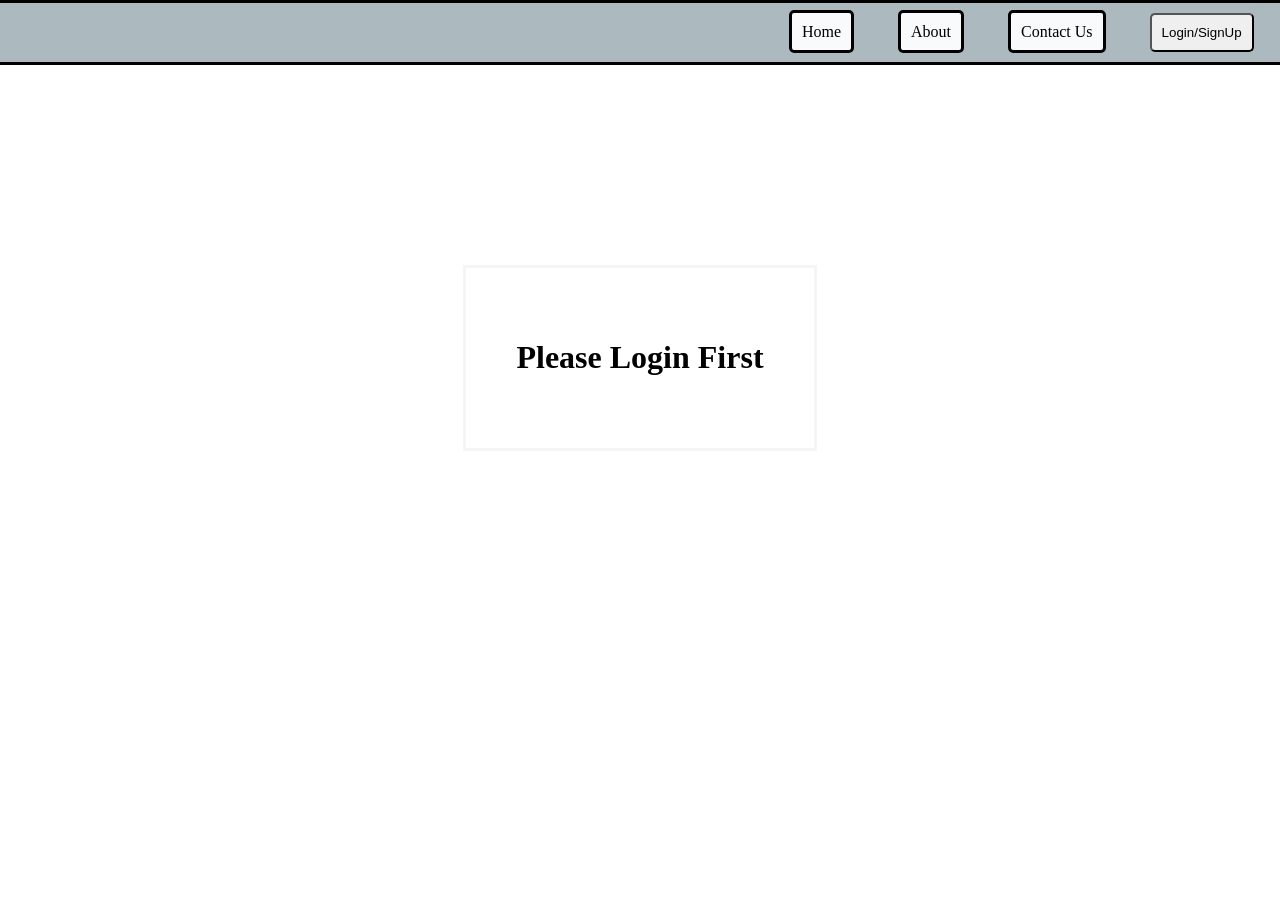
<file: index.html>
<!DOCTYPE html>
<html lang="en">
<head>
    <meta charset="UTF-8">
    <meta name="viewport" content="width=device-width, initial-scale=1.0">
    <title>UPI</title>
    <link rel="stylesheet" href="style/base.css">
    <link rel="stylesheet" href="style/style.css">
</head>
<body>
    <div id="container">
        <div id="navbar-container">
            <nav id="navbar">
                <a href="index.html" class="navbar-options">Home</a>
                <a href="about.html" class="navbar-options">About</a>
                <a href="contact.html" class="navbar-options">Contact Us</a>
                <button id="login-btn" onclick="signUp()">Login/SignUp</button>
                <button id="user-btn"></button>
            </nav>
        </div>
        <div id="msg-container">
            <h1>Please Login First</h1>
        </div>
        <div id="pay-box">
            <h1 id="title-name">Pay UPI</h1>
            <div id="box-container">
                <form id="pay-form" onclick="return false">
                    <label for="">Pay Using</label>
                    <button id="mobile-btn">Mobile Number</button>
                    <button id="bank-btn">Bank Account</button>
                    <button id="self-btn">Self Transfer</button>
                </form>
            </div>
        </div>
    </div>

    <script src="script/script.js"></script>
</body>
</html>
</file>
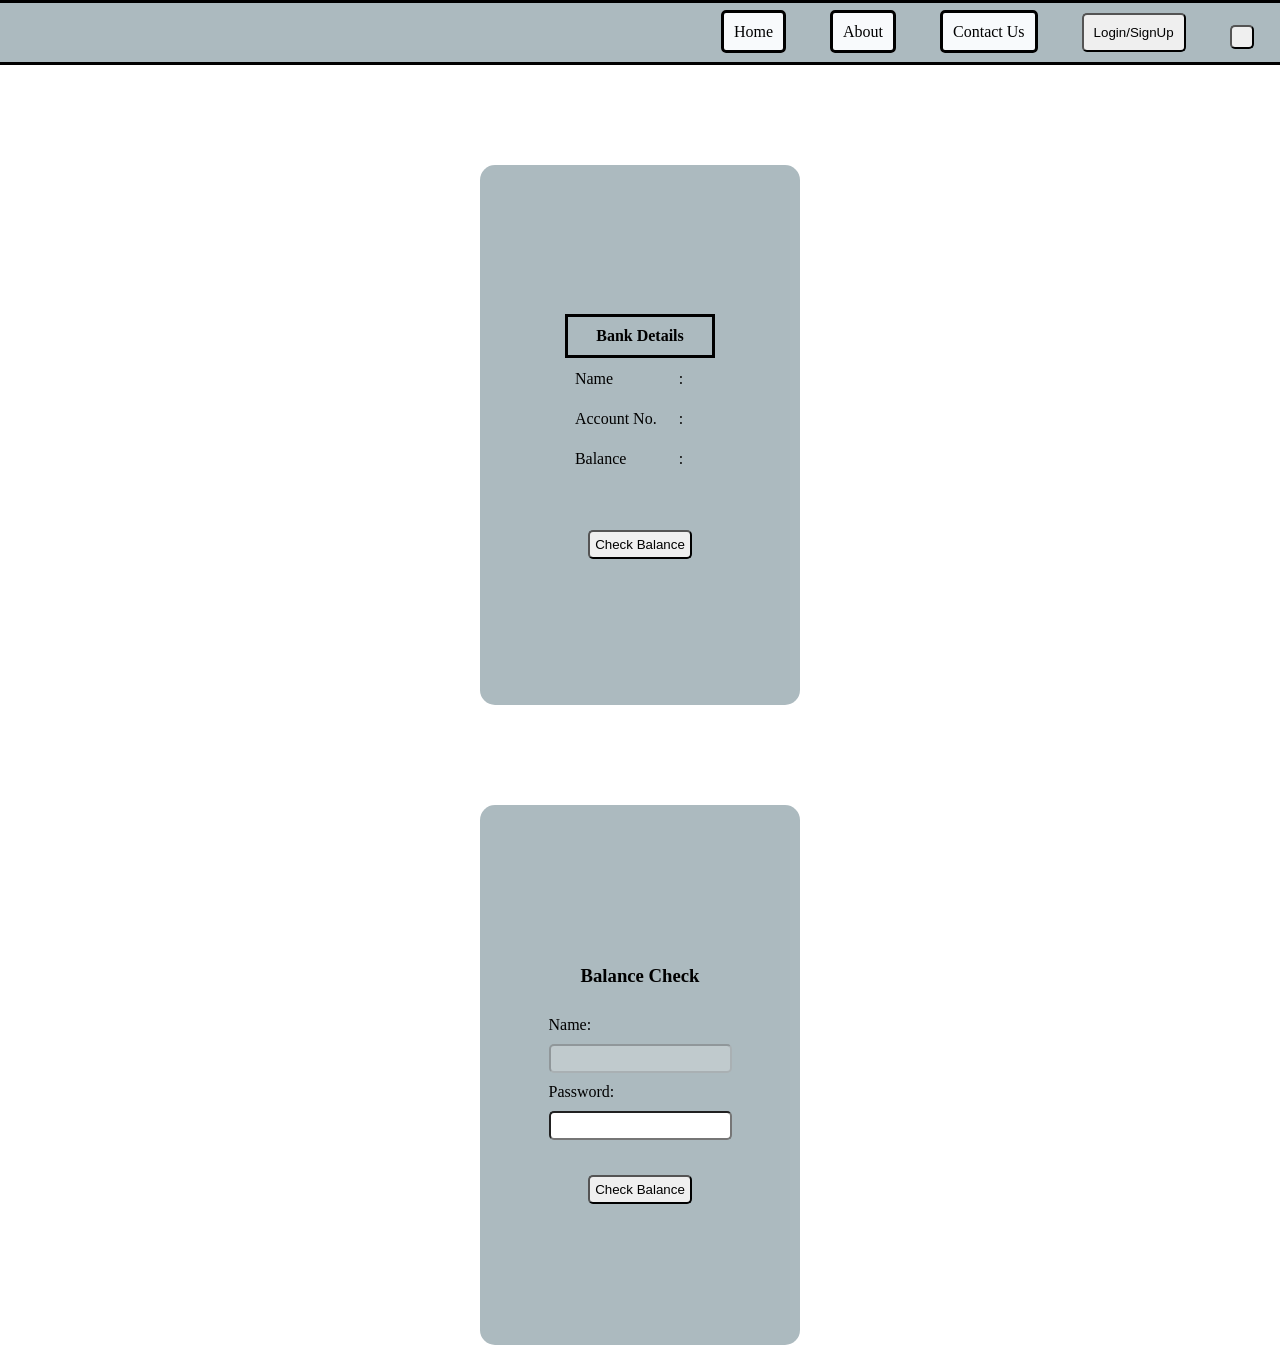
<file: html/balance.html>
<!DOCTYPE html>
<html lang="en">
<head>
    <meta charset="UTF-8">
    <meta name="viewport" content="width=device-width, initial-scale=1.0">
    <title>UPI</title>
    <link rel="stylesheet" href="../style/base.css">
    <link rel="stylesheet" href="../style/balance.css">
</head>
<body>
    <div id="container">
        <div id="navbar-container">
            <nav id="navbar">
                <a href="../index.html" class="navbar-options">Home</a>
                <a href="about.html" class="navbar-options">About</a>
                <a href="contact.html" class="navbar-options">Contact Us</a>
                <button id="login-btn" onclick="signUp()">Login/SignUp</button>
                <button id="user-btn"></button>
            </nav>
        </div>
        <div id="bank-details">
            <table id="bank-table">
                <thead>
                    <tr>
                        <th colspan="3">Bank Details</th>
                    </tr>
                </thead>
                <tbody>
                    <tr id="bank-name">
                        <td>Name</td>
                        <td>:</td>
                        <td></td>
                    </tr>
                    <tr id="acc-number">
                        <td>Account No.</td>
                        <td>:</td>
                        <td></td>
                    </tr>
                    <tr id="balance">
                        <td>Balance</td>
                        <td>:</td>
                        <td></td>
                    </tr>
                </tbody>
            </table>
            <button id="check-bal">Check Balance</button>
        </div>
        <div id="check-box">
            <h3>Balance Check</h3>
            <div id="box-container">
                <form id="pay-form" onclick="return false">
                    <label for="">Name:</label>
                    <input type="text" id="name" disabled>

                    <label for="password">Password:</label>
                    <input type="password" id="password">
                    <small class="error"></small>

                    <div id="check-div">
                        <button id="check-btn">Check Balance</button>
                    </div>
                </form>
            </div>
        </div>
    </div>

    <script src="../script/balance.js"></script>
</body>
</html>
</file>
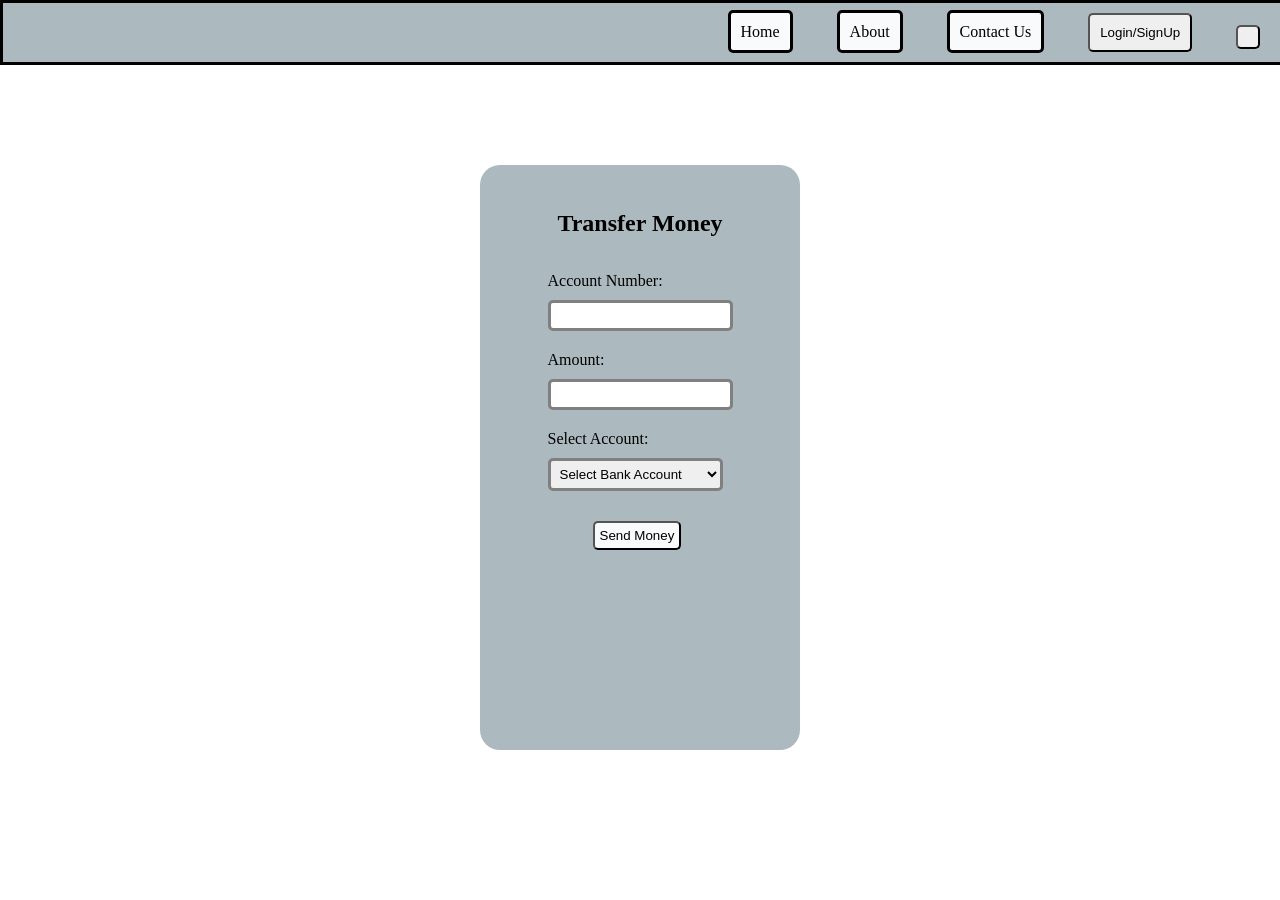
<file: html/bankAcc.html>
<!DOCTYPE html>
<html lang="en">
<head>
    <meta charset="UTF-8">
    <meta name="viewport" content="width=device-width, initial-scale=1.0">
    <title>UPI</title>
    <link rel="stylesheet" href="../style/base.css">
    <link rel="stylesheet" href="../style/mobileNum.css">
</head>
<body>
    <div id="container">
        <div id="navbar-container">
            <nav id="navbar">
                <a href="../index.html" class="navbar-options">Home</a>
                <a href="about.html" class="navbar-options">About</a>
                <a href="contact.html" class="navbar-options">Contact Us</a>
                <button id="login-btn" onclick="signUp()">Login/SignUp</button>
                <button id="user-btn"></button>
            </nav>
        </div>
        <div id="pay-box">
            <div id="box-container">
                <h2 id="title-name">Transfer Money</h2>
                <form id="pay-form" onclick="return false">
                    <label for="number">Account Number:</label>
                    <input type="number" id="number">
                    <small class="error"></small>

                    <label for="amount">Amount:</label>
                    <input type="number" id="amount">
                    <small class="error"></small>

                    <label for="account">Select Account:</label>
                    <select name="accounts" id="account-opt">
                        <option value="">Select Bank Account</option>
                    </select>

                    <button id="send-btn">Send Money</button>
                </form>
            </div>
        </div>
    </div>

    <script src="../script/bankAcc.js"></script>
</body>
</html>
</file>
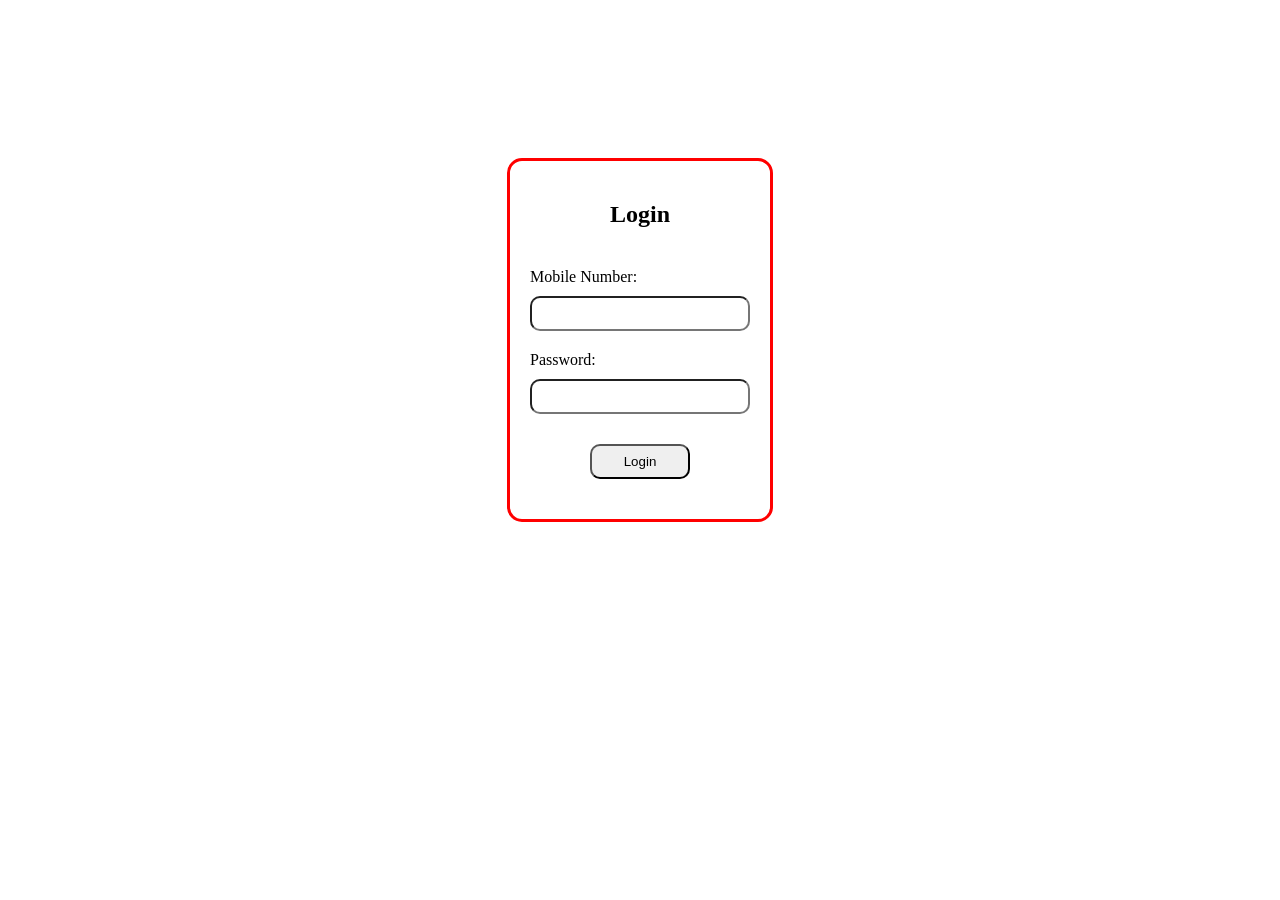
<file: html/login.html>
<!DOCTYPE html>
<html lang="en">
<head>
    <meta charset="UTF-8">
    <meta name="viewport" content="width=device-width, initial-scale=1.0">
    <title>Login Page</title>
    <link rel="stylesheet" href="../style/login.css">
</head>
<body>
    <div id="container">
        <div id="login-div">
            <h2>Login</h2>
            <form id="login-form" onclick="return false">
                <label for="number">Mobile Number:</label>
                <input type="number" id="number">
                <small class="error"></small>

                <label for="password">Password:</label>
                <input type="password" id="password">
                <small class="error"></small>

                <div id="btn-box">
                    <button id="login-btn">
                        Login
                    </button>
                </div>
            </form>
        </div>
    </div>

    <script src="../script/login.js"></script>
</body>
</html>
</file>
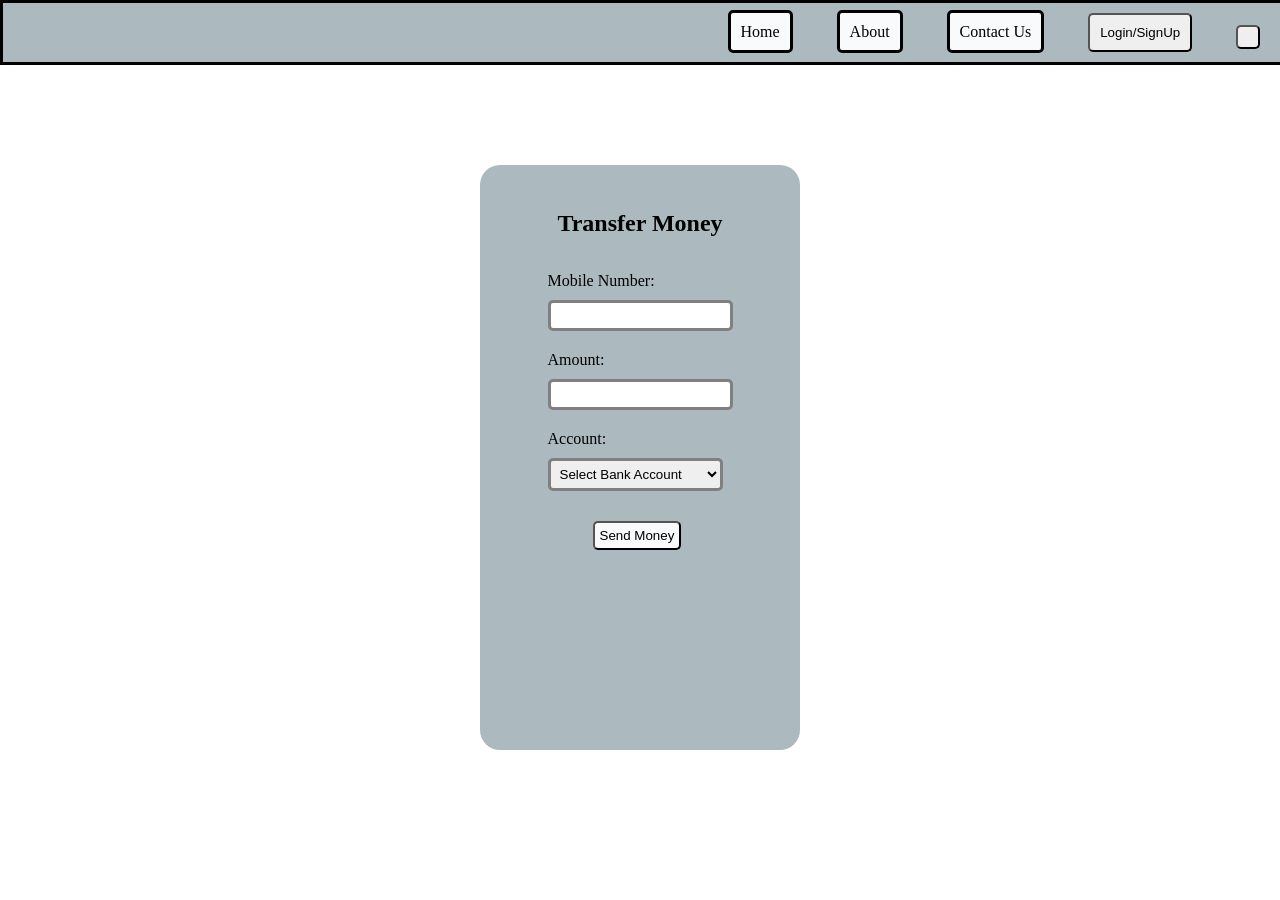
<file: html/mobileNum.html>
<!DOCTYPE html>
<html lang="en">
<head>
    <meta charset="UTF-8">
    <meta name="viewport" content="width=device-width, initial-scale=1.0">
    <title>UPI</title>
    <link rel="stylesheet" href="../style/base.css">
    <link rel="stylesheet" href="../style/mobileNum.css">
</head>
<body>
    <div id="container">
        <div id="navbar-container">
            <nav id="navbar">
                <a href="../index.html" class="navbar-options">Home</a>
                <a href="about.html" class="navbar-options">About</a>
                <a href="contact.html" class="navbar-options">Contact Us</a>
                <button id="login-btn" onclick="signUp()">Login/SignUp</button>
                <button id="user-btn"></button>
            </nav>
        </div>
        <div id="pay-box">
            <div id="box-container">
                <h2 id="title-name">Transfer Money</h2>
                <form id="pay-form" onclick="return false">
                    <label for="number">Mobile Number:</label>
                    <input type="number" id="number">
                    <small class="error"></small>

                    <label for="amount">Amount:</label>
                    <input type="number" id="amount">
                    <small class="error"></small>

                    <label for="account">Account:</label>
                    <select name="accounts" id="account-opt">
                        <option value="">Select Bank Account</option>
                    </select>

                    <button id="send-btn">Send Money</button>
                </form>
            </div>
        </div>
    </div>

    <script src="../script/mobileNum.js"></script>
</body>
</html>
</file>
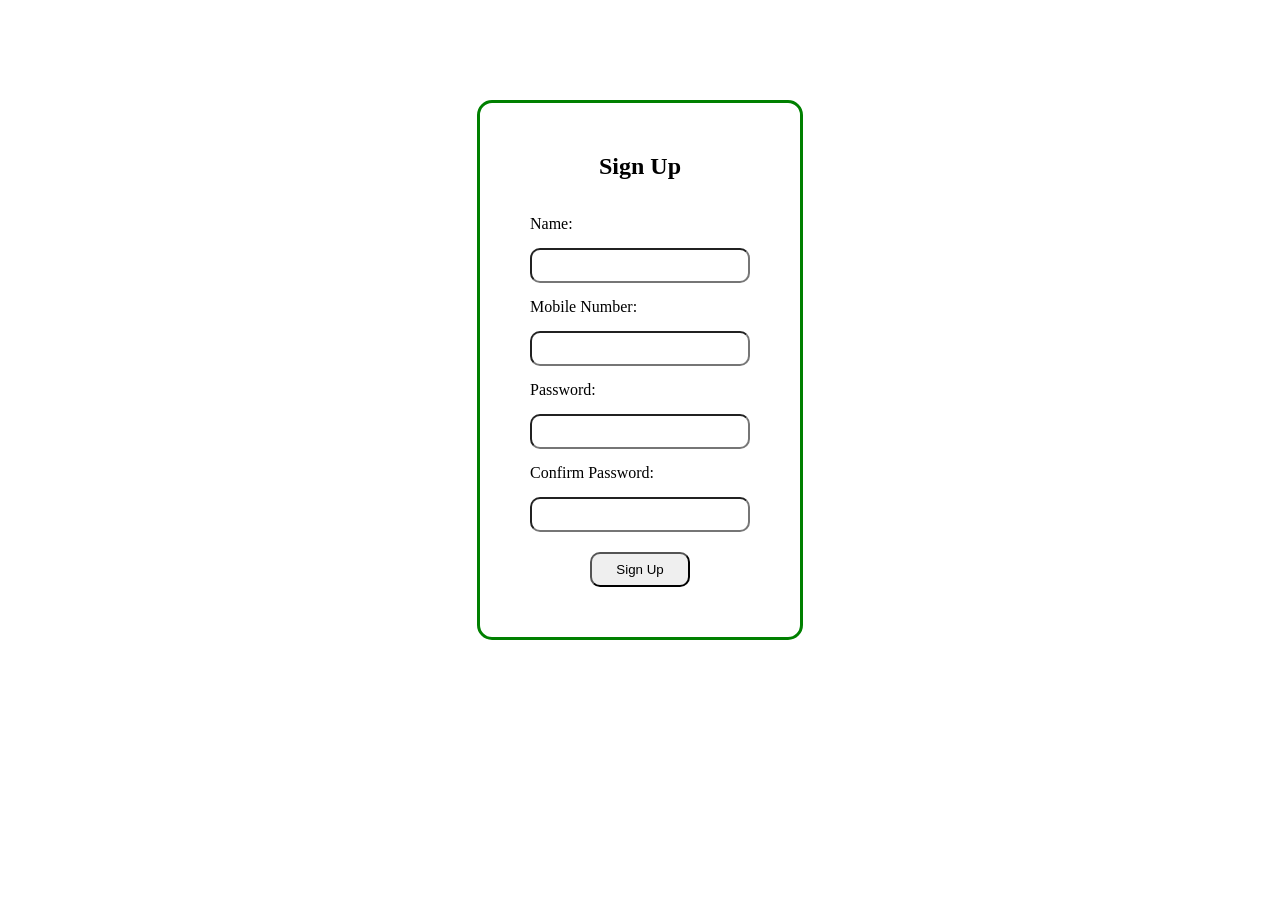
<file: html/signUp.html>
<!DOCTYPE html>
<html lang="en">
<head>
    <meta charset="UTF-8">
    <meta name="viewport" content="width=device-width, initial-scale=1.0">
    <title>Sign Up</title>
    <link rel="stylesheet" href="../style/signup.css">
</head>
<body>
    <div id="container">
        <div id="signup-box">
            <h2>Sign Up</h2>
            <form onclick="return false">
                <label for="name">Name:</label>
                <input type="text" name="name" id="name">
                <small class="error"></small>

                <label for="number">Mobile Number:</label>
                <input type="number" name="number" id="number">
                <small class="error"></small>

                <label for="password">Password:</label>
                <input type="password" name="password" id="password">
                <small class="error"></small>

                <label for="confirmpassword">Confirm Password:</label>
                <input type="password" name="confirmpassword" id="confirm-password">
                <small class="error"></small>

                <div id="btn"><button id="signup-btn" onclick="userInfo()">Sign Up</button></div>
            </form>
        </div>
    </div>

    <script src="../script/signup.js"></script>
</body>
</html>
</file>
<file: style/base.css>
:root {
    --color-navbar: #ACBABF;
    --color-navbar-btn: #F8FAFC;
    --color-profile-img-container: #373737;
}

body {
    margin: 0;
    padding: 0;
}

#navbar-container {
    display: flex;
    justify-content: flex-end;
    align-items: center;
    flex-direction: row;
    border: solid black;
    background-color: var(--color-navbar);
    width: 99%;
    padding: 10px;
}

#login-btn, #user-btn {
    border-radius: 5px;
    margin: 0 20px;
    padding: 10px;
    cursor: pointer;
}

.navbar-options {
    text-decoration: none !important;
    color: black;
    border: solid black !important;
    background-color: var(--color-navbar-btn);
    border-radius: 5px;
    margin: 0 20px;
    padding: 10px;
}
</file>
<file: style/style.css>
#container {
    display: flex;
    justify-content: center;
    align-items: center;
    flex-direction: column;
    /* border: solid green; */
}

#login-btn, #user-btn {
    border-radius: 5px;
    margin: 0 20px;
    padding: 10px;
    cursor: pointer;
}

#msg-container {
    display: flex;
    justify-content: center;
    align-items: center;
    margin: 200px 0;
    border: solid whitesmoke;
    padding: 50px;
}

#pay-box {
    display: flex;
    justify-content: center;
    align-items: center;
    flex-direction: column;
    background-color: #ACBABF;
    margin-top: 100px;
    width: 30%;
    height: 60vh;
    border-radius: 15px;
}

#submit-btn {
    margin: 25px 60px;
}

#pay-box.noLogin {
    display: none;
}

#box-container {
    display: flex;
    justify-content: center;
    align-items: center;
    background-color: #ACBABF;
}


#pay-form {
    display: flex;
    justify-content: center;
    align-items: center;
    flex-direction: column;
    /* border: solid red; */
    padding: 20px;
}

#mobile-btn, #bank-btn, #self-btn {
    cursor: pointer;
}

h1, label, input {
    display: block;
}

label, #mobile-btn, #bank-btn, #self-btn {
    margin: 10px;
}
</file>
<file: style/balance.css>
#container {
    display: flex;
    justify-content: center;
    align-items: center;
    flex-direction: column;
    /* border: solid green; */
}

#check-box, #bank-details {
    display: flex;
    justify-content: center;
    align-items: center;
    flex-direction: column;
    background-color: #ACBABF;
    margin-top: 100px;
    width: 25%;
    height: 60vh;
    border-radius: 15px;
}

#bank-table {
    margin-bottom: 50px;
}

thead, tbody, th, td{
    padding: 10px;
}

#check-bal {
    border-radius: 5px;
    padding: 5px;
}

div.invisible {
    display: none;
}

#box-container {
    display: flex;
    justify-content: center;
    align-items: center;
    background-color: #ACBABF;
}

label, input {
    display: block;
    margin: 10px 0;
}

input {
    padding: 5px;
    border-radius: 5px;
}

input.error-border {
    border: solid red;
}

th {
    border: solid black;
}

#check-div {
    display: flex;
    justify-content: center;
    align-items: center;
    margin-top: 35px;
}

#check-btn {
    padding: 5px;
    border-radius: 5px;
    /* margin: 20px 45px; */
}
</file>
<file: style/mobileNum.css>
#pay-box {
    display: flex;
    justify-content: center;
    align-items: center;
    flex-direction: column;
    width: 100%;
    /* height: 50vh; */
    margin: 100px 0;
}

#box-container {
    display: flex;
    justify-content: flex-start;
    align-items: center;
    flex-direction: column;
    width: 25%;
    height: 65vh;
    border-radius: 20px;
    background-color: #ACBABF;
}

h2 {
    margin: 45px 0 15px;
}

label, input, select {
    display: block;
}

label {
    margin: 20px 0 10px;
}

input {
    padding: 5px;
    border-radius: 5px;
    border: solid gray;
}

select {
    padding: 5px;
    border-radius: 5px;
    border: solid gray;
    margin-bottom: 10px;
}

input.error-border {
    border: solid red;
}

select {
    width: 175px;
}

#send-btn {
    cursor: pointer;
    padding: 5px;
    border-radius: 5px;
    margin: 20px 0 10px 45px;
    /* color: whitesmoke; */
    background-color: #F8FAFC; 
}
</file>
<file: style/login.css>
#container {
    display: flex;
    justify-content: center;
    align-items: center;
}

#login-div {
    display: flex;
    justify-content: center;
    align-items: center;
    flex-direction: column;
    border: solid red;
    border-radius: 15px;
    margin-top: 150px;
    padding: 20px;
}

#btn-box {
    display: flex;
    justify-content: center;
    align-items: center;
    margin-top: 20px;
    margin-bottom: 10px;
}

label, input {
    display: block;
}

label {
    margin-top: 20px;
}

input {
    padding: 8px;
    border-radius: 10px;
    width: 200px;
    margin-top: 10px;
    /* margin-bottom: 10px; */
}

input.error-border {
    border:2px solid red;
}

button {
    margin: 10px 0px;
    padding: 8px 5px;
    border-radius: 10px;
    width: 100px;
}
</file>
<file: style/signup.css>
#container {
    display: flex;
    justify-content: center;
    align-items: center;
    flex-direction: column;
    /* border: solid red; */
    margin-top: 100px;
}

#signup-box {
    display: flex;
    justify-content: center;
    align-items: center;
    flex-direction: column;
    border: solid green;
    border-radius: 15px;
    padding: 30px 50px;
}

#btn {
    display: flex;
    justify-content: center;
    align-items: center;
}

label, input, button {
    display: block;
    margin-top: 15px;
}

input {
    border-radius: 10px;
    padding: 8px;
    width: 200px;
}

input.error-border {
    border: 2px solid red;
}

button {
    margin: 20px 20px;
    padding: 8px 5px;
    border-radius: 10px;
    width: 100px;
}

small {
    color: red;
    display: none;
}
</file>
